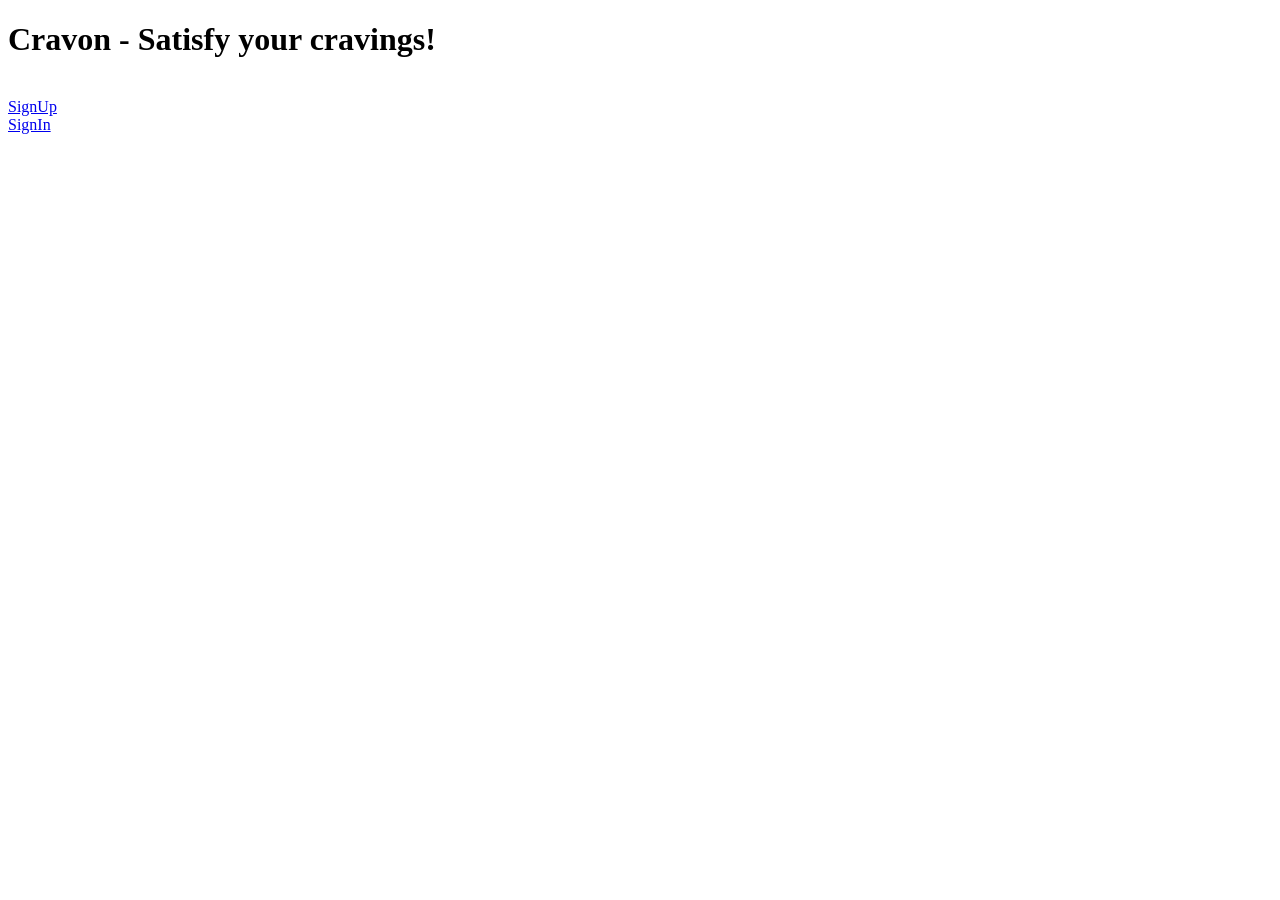
<file: cravon_project/delivery/Templates/index.html>
<!DOCTYPE html>
<html lang="en">
<head>
    <meta charset="UTF-8">
    <meta name="viewport" content="width=device-width, initial-scale=1.0">
    <title>Document</title>
</head>
<body>
    <h1>Cravon - Satisfy your cravings!</h1>
    <br>
    <a href = "#"> SignUp</a>
    <br>
    <a href = "#"> SignIn</a>
</body>
</html>
</file>
